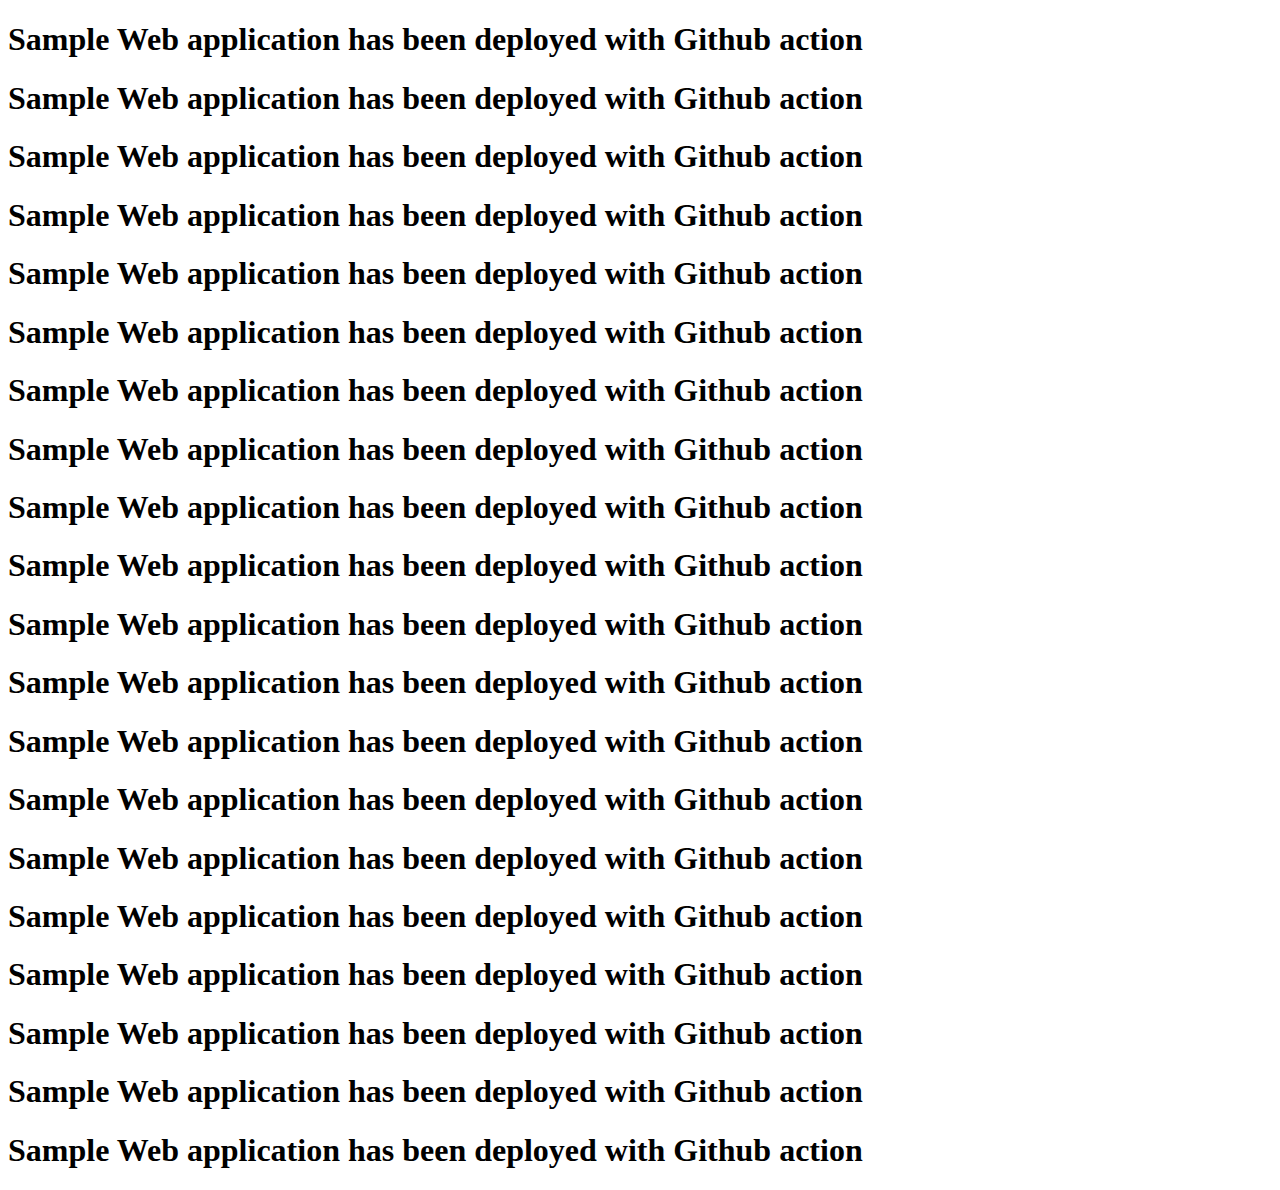
<file: bin/main/templates/index.html>
<!DOCTYPE html>
<html>
	<head>
	<title> web app </title>
	</head>
	<body>
	 <h1>Sample Web application has been deployed with Github action </h1>
	</body>

</html>


<!DOCTYPE html>
<html>
	<head>
	<title> web app </title>
	</head>
	<body>
	 <h1>Sample Web application has been deployed with Github action </h1>
	</body>

</html>



<!DOCTYPE html>
<html>
	<head>
	<title> web app </title>
	</head>
	<body>
	 <h1>Sample Web application has been deployed with Github action </h1>
	</body>

</html>



<!DOCTYPE html>
<html>
	<head>
	<title> web app </title>
	</head>
	<body>
	 <h1>Sample Web application has been deployed with Github action </h1>
	</body>

</html>


<!DOCTYPE html>
<html>
	<head>
	<title> web app </title>
	</head>
	<body>
	 <h1>Sample Web application has been deployed with Github action </h1>
	</body>

</html>

<!DOCTYPE html>
<html>
	<head>
	<title> web app </title>
	</head>
	<body>
	 <h1>Sample Web application has been deployed with Github action </h1>
	</body>

</html>


<!DOCTYPE html>
<html>
	<head>
	<title> web app </title>
	</head>
	<body>
	 <h1>Sample Web application has been deployed with Github action </h1>
	</body>

</html>



<!DOCTYPE html>
<html>
	<head>
	<title> web app </title>
	</head>
	<body>
	 <h1>Sample Web application has been deployed with Github action </h1>
	</body>

</html>



<!DOCTYPE html>
<html>
	<head>
	<title> web app </title>
	</head>
	<body>
	 <h1>Sample Web application has been deployed with Github action </h1>
	</body>

</html>


<!DOCTYPE html>
<html>
	<head>
	<title> web app </title>
	</head>
	<body>
	 <h1>Sample Web application has been deployed with Github action </h1>
	</body>

</html>
<!DOCTYPE html>
<html>
	<head>
	<title> web app </title>
	</head>
	<body>
	 <h1>Sample Web application has been deployed with Github action </h1>
	</body>

</html>


<!DOCTYPE html>
<html>
	<head>
	<title> web app </title>
	</head>
	<body>
	 <h1>Sample Web application has been deployed with Github action </h1>
	</body>

</html>



<!DOCTYPE html>
<html>
	<head>
	<title> web app </title>
	</head>
	<body>
	 <h1>Sample Web application has been deployed with Github action </h1>
	</body>

</html>



<!DOCTYPE html>
<html>
	<head>
	<title> web app </title>
	</head>
	<body>
	 <h1>Sample Web application has been deployed with Github action </h1>
	</body>

</html>


<!DOCTYPE html>
<html>
	<head>
	<title> web app </title>
	</head>
	<body>
	 <h1>Sample Web application has been deployed with Github action </h1>
	</body>

</html>
<!DOCTYPE html>
<html>
	<head>
	<title> web app </title>
	</head>
	<body>
	 <h1>Sample Web application has been deployed with Github action </h1>
	</body>

</html>


<!DOCTYPE html>
<html>
	<head>
	<title> web app </title>
	</head>
	<body>
	 <h1>Sample Web application has been deployed with Github action </h1>
	</body>

</html>



<!DOCTYPE html>
<html>
	<head>
	<title> web app </title>
	</head>
	<body>
	 <h1>Sample Web application has been deployed with Github action </h1>
	</body>

</html>



<!DOCTYPE html>
<html>
	<head>
	<title> web app </title>
	</head>
	<body>
	 <h1>Sample Web application has been deployed with Github action </h1>
	</body>

</html>


<!DOCTYPE html>
<html>
	<head>
	<title> web app </title>
	</head>
	<body>
	 <h1>Sample Web application has been deployed with Github action </h1>
	</body>

</html>
</file>
